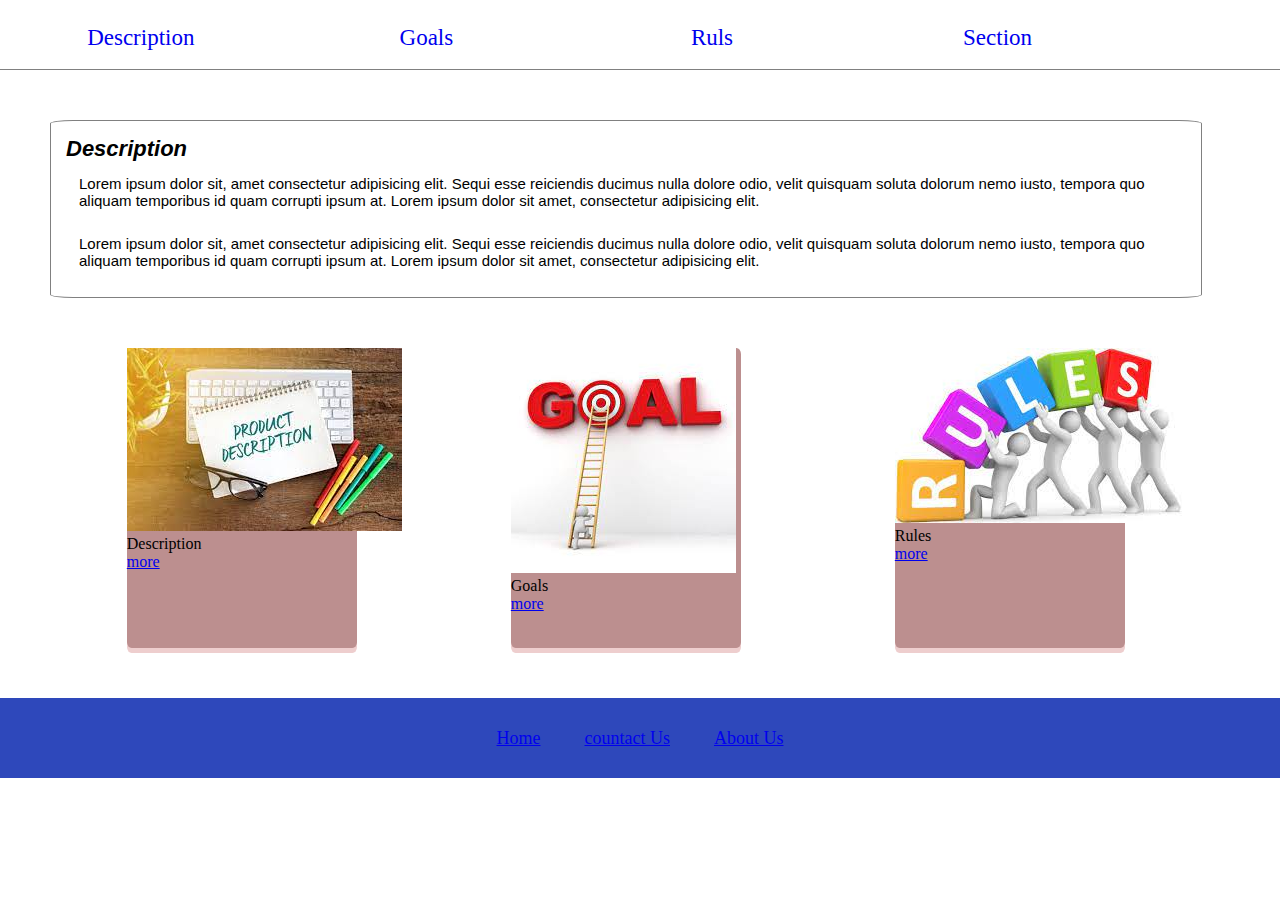
<file: index.html>
<!DOCTYPE html>
<html lang="en">
<head>
    <meta charset="UTF-8">
    <meta http-equiv="X-UA-Compatible" content="IE=edge">
    <meta name="viewport" content="width=device-width, initial-scale=1.0">
    <link rel="stylesheet" href="main.css" type="text/css">
    <title>flexable</title>
</head>
<body>
    <header>
        <nav class="nav"> 
            <ul>
                <li><a href="#index.html">Description</a></li>
                <li><a href="#index.html">Goals</a></li>
                <li><a href="#index.html">Ruls</a></li>
                <li><a href="#index.html">Section</a></li>
            </ul>
        </nav>
    </header>
    <main class="main"> 
        <section id="description">
            <h2>Description</h2>
            <p>
              Lorem ipsum dolor sit, amet consectetur adipisicing elit. Sequi esse reiciendis ducimus nulla dolore odio, velit quisquam soluta dolorum nemo iusto, tempora quo aliquam temporibus id quam corrupti ipsum at.
              Lorem ipsum dolor sit amet, consectetur adipisicing elit.
            </p>
            <p>
                Lorem ipsum dolor sit, amet consectetur adipisicing elit. Sequi esse reiciendis ducimus nulla dolore odio, velit quisquam soluta dolorum nemo iusto, tempora quo aliquam temporibus id quam corrupti ipsum at.
                Lorem ipsum dolor sit amet, consectetur adipisicing elit. 
              </p>
        </section>
        <section class="flex-container">
<div>
    <img src="images/descrip.jpg" alt="description">
    
        <p>Description</p>
    <a href="#description">more</a>
    
</div>
<div>
    <img src="images/goal.jpeg" alt="description">
    
        <p>Goals</p>
    <a href="#">more</a>
    
</div>
<div>
    <img src="images/rule.jpeg" alt="description">
    
        <p>Rules</p>
    <a href="#">more</a>
    
</div>

        </section>
        
    </main>
    <footer>
        <ul>
            <li><a href="#">Home</a></li>
            <li><a href="#">countact Us</a></li>
            <li><a href="#">About Us</a></li>
            
        </ul>
    </footer>
</body>
</html>
</file>
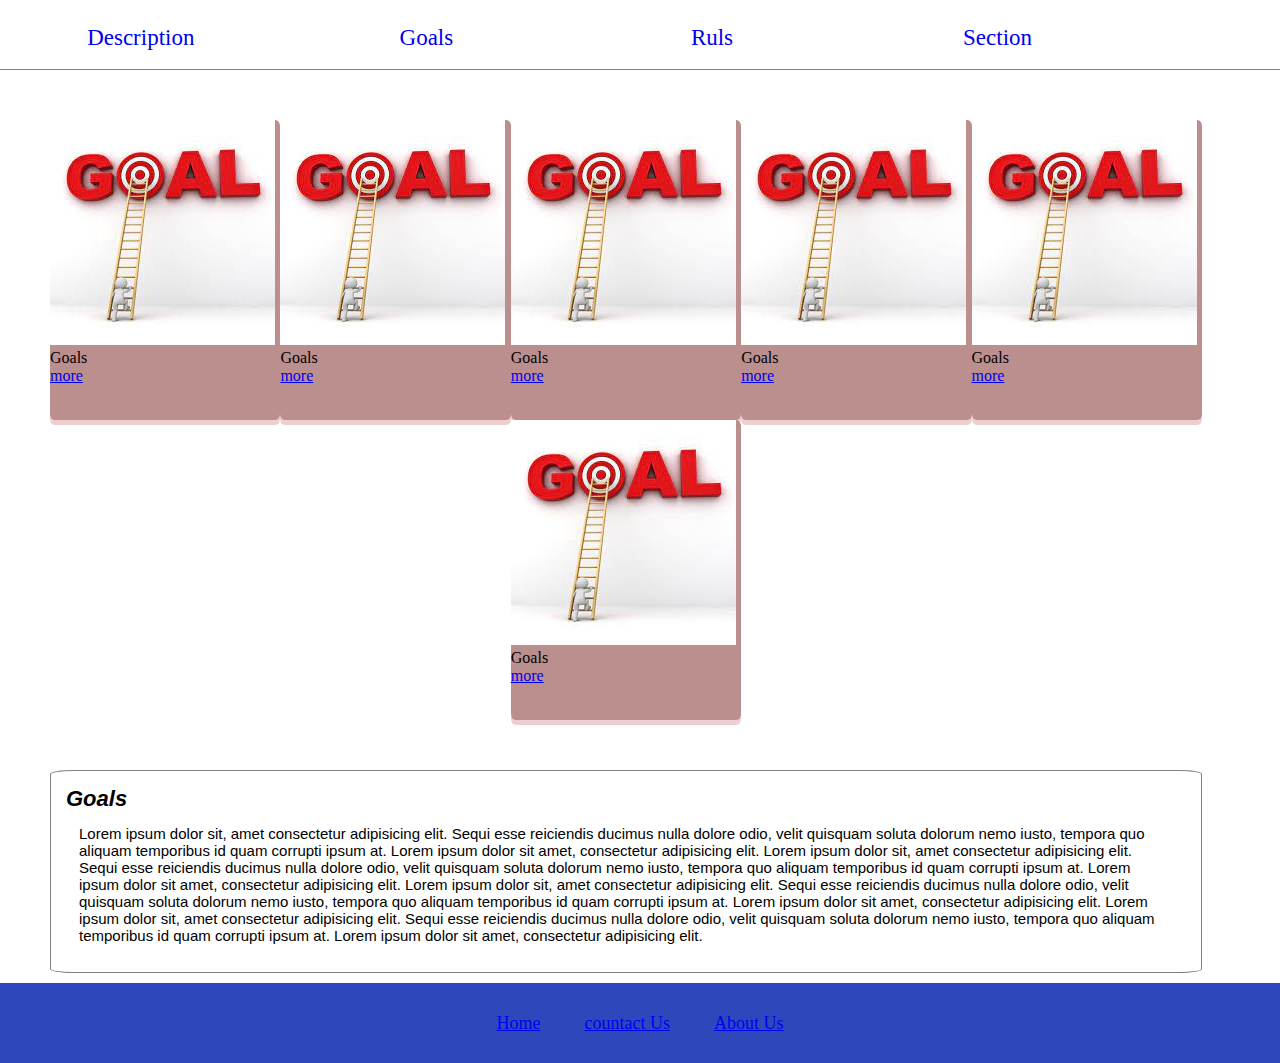
<file: goal.html>
<!DOCTYPE html>
<html lang="en">
<head>
    <meta charset="UTF-8">
    <meta http-equiv="X-UA-Compatible" content="IE=edge">
    <meta name="viewport" content="width=device-width, initial-scale=1.0">
    <link rel="stylesheet" href="main.css" type="text/css">
    <title>flexable</title>
</head>
<body>
    <header>
        <nav class="nav"> 
            <ul>
                <li><a href="#index.html">Description</a></li>
                <li><a href="#index.html">Goals</a></li>
                <li><a href="#index.html">Ruls</a></li>
                <li><a href="#index.html">Section</a></li>
            </ul>
        </nav>
    </header>
    <main class="main"> 
    
        <section class="flex-container">
            <div class="rule">
                <img src="images/goal.jpeg" alt="description">
                
                    <p>Goals</p>
                <a href="#">more</a>
                
            </div>
            <div class="rule">
                <img src="images/goal.jpeg" alt="description">
                
                    <p>Goals</p>
                <a href="#">more</a>
                
            </div>
            <div class="rule">
                <img src="images/goal.jpeg" alt="description">
                
                    <p>Goals</p>
                <a href="#">more</a>
                
            </div>
            <div class="rule">
                <img src="images/goal.jpeg" alt="description">
                
                    <p>Goals</p>
                <a href="#">more</a>
                
            </div>
            <div class="rule">
                <img src="images/goal.jpeg" alt="description">
                
                    <p>Goals</p>
                <a href="#">more</a>
                
            </div>
            <div class="rule">
                <img src="images/goal.jpeg" alt="description">
                
                    <p>Goals</p>
                <a href="#">more</a>
                
            </div>
          
        </section>
        <section id="description">
            <h2>Goals</h2>
            <p>
              Lorem ipsum dolor sit, amet consectetur adipisicing elit. Sequi esse reiciendis ducimus nulla dolore odio, velit quisquam soluta dolorum nemo iusto, tempora quo aliquam temporibus id quam corrupti ipsum at.
              Lorem ipsum dolor sit amet, consectetur adipisicing elit.
            
                Lorem ipsum dolor sit, amet consectetur adipisicing elit. Sequi esse reiciendis ducimus nulla dolore odio, velit quisquam soluta dolorum nemo iusto, tempora quo aliquam temporibus id quam corrupti ipsum at.
                Lorem ipsum dolor sit amet, consectetur adipisicing elit. 
           
                Lorem ipsum dolor sit, amet consectetur adipisicing elit. Sequi esse reiciendis ducimus nulla dolore odio, velit quisquam soluta dolorum nemo iusto, tempora quo aliquam temporibus id quam corrupti ipsum at.
                Lorem ipsum dolor sit amet, consectetur adipisicing elit.
            
                  Lorem ipsum dolor sit, amet consectetur adipisicing elit. Sequi esse reiciendis ducimus nulla dolore odio, velit quisquam soluta dolorum nemo iusto, tempora quo aliquam temporibus id quam corrupti ipsum at.
                  Lorem ipsum dolor sit amet, consectetur adipisicing elit. 
                </p>
              
            
        </section>
    </main>
    <footer>
        <ul>
            <li><a href="#">Home</a></li>
            <li><a href="#">countact Us</a></li>
            <li><a href="#">About Us</a></li>
            
        </ul>
    </footer>
</body>
</html>
</file>
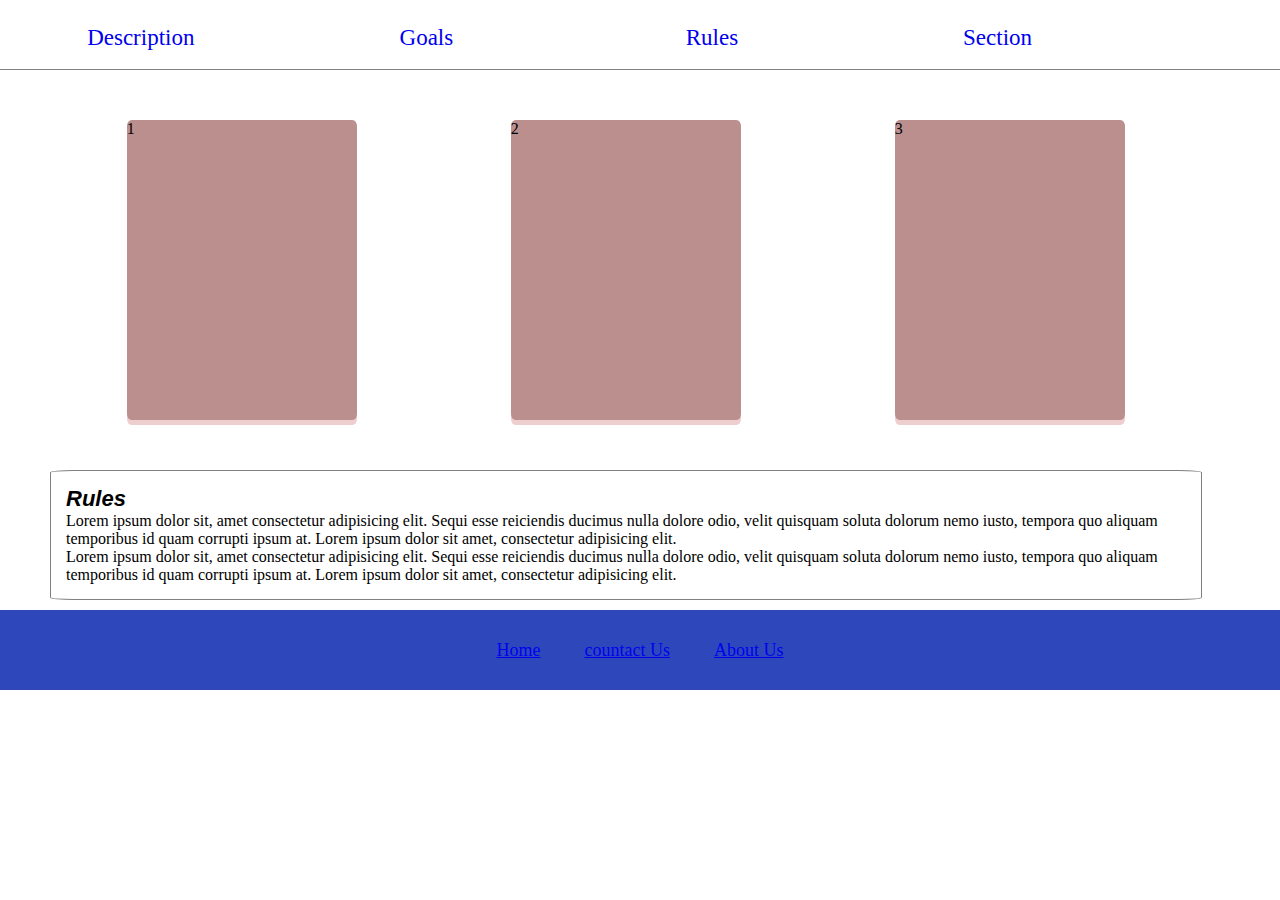
<file: rules.html>
<!DOCTYPE html>
<html lang="en">
<head>
    <meta charset="UTF-8">
    <meta http-equiv="X-UA-Compatible" content="IE=edge">
    <meta name="viewport" content="width=divice-width, initial-scale=1.0">
    <link rel="stylesheet" href="main.css" type="text/css">

    <title>Rules</title>
</head>
<body>
    <header>
        <nav class="nav"> 
            <ul>
                <li><a href="#index.html">Description</a></li>
                <li><a href="#index.html">Goals</a></li>
                <li><a href="#rules.html">Rules</a></li>
                <li><a href="#index.html">Section</a></li>
            </ul>
        </nav>
    </header>
    <main class="main"> 
       
        <section class="flex-container">
<div>1</div>
<div>2</div>
<div>3</div>
        </section>
        <section id="description">
            <h2>Rules</h2>
           <aside>
            <p>
                Lorem ipsum dolor sit, amet consectetur adipisicing elit. Sequi esse reiciendis ducimus nulla dolore odio, velit quisquam soluta dolorum nemo iusto, tempora quo aliquam temporibus id quam corrupti ipsum at.
                Lorem ipsum dolor sit amet, consectetur adipisicing elit.
              </p>
              <p>
                  Lorem ipsum dolor sit, amet consectetur adipisicing elit. Sequi esse reiciendis ducimus nulla dolore odio, velit quisquam soluta dolorum nemo iusto, tempora quo aliquam temporibus id quam corrupti ipsum at.
                  Lorem ipsum dolor sit amet, consectetur adipisicing elit. 
                </p>
           </aside>
        </section>
    </main>
    <footer>
        <ul>
            <li><a href="#">Home</a></li>
            <li><a href="#">countact Us</a></li>
            <li><a href="#">About Us</a></li>
            
        </ul>
    </footer>

</body>
</html>
</file>
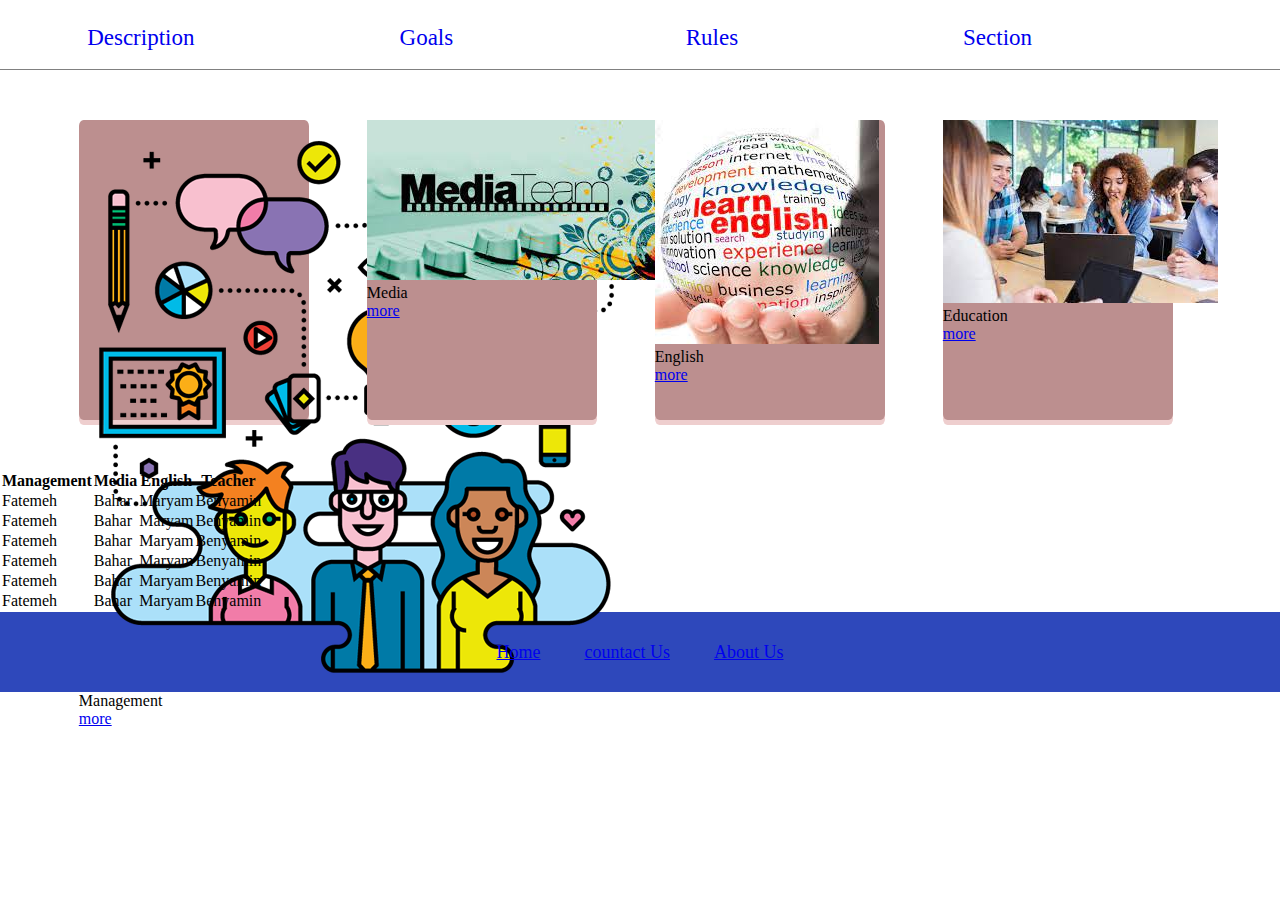
<file: section.html>
<!DOCTYPE html>
<html lang="en">
<head>
    <meta charset="UTF-8">
    <meta http-equiv="X-UA-Compatible" content="IE=edge">
    <meta name="viewport" content="width=divice-width, initial-scale=1.0">
    <link rel="stylesheet" href="main.css" type="text/css">

    <title>Rules</title>
</head>
<body>
    <header>
        <nav class="nav"> 
            <ul>
                <li><a href="index.html">Description</a></li>
                <li><a href="goal.html">Goals</a></li>
                <li><a href="rules.html">Rules</a></li>
                <li><a href="section.html">Section</a></li>
            </ul>
        </nav>
    </header>
    <main class="main"> 
       
        <section class="flex-container">
            <div class="rule">
                <img src="images/management.png" alt="description">
                
                    <p>Management</p>
                <a href="#">more</a>
                
            </div>
            <div class="rule">
                <img src="images/mediateam.jpeg" alt="description">
                
                    <p>Media</p>
                <a href="#">more</a>
                
            </div>
            <div class="rule">
                <img src="images/learning-english.jpeg" alt="description">
                
                    <p>English</p>
                <a href="#">more</a>
                
            </div>
            <div class="rule">
                <img src="images/educationteam.jpeg" alt="description">
                
                    <p>Education</p>
                <a href="#">more</a>
                
            </div>
           
       
           
              
                
           </section>
        <section id="section">
            <!-- create a table for team -->
            <table>
                <thead> <!--Table Header-->
                    <tr>
                        <th>Management</th>
                        <th>Media</th>
                        <th>English</th>
                        <th>Teacher</th>
                      
                    </tr>
                </thead>
                <tbody><!--Table Body-->
                   <tr>
                       <td>Fatemeh</td>
                       <td>Bahar</td>
                       <td>Maryam</td>
                       <td>Benyamin</td>
                   </tr>
                   <tr>
                    <td>Fatemeh</td>
                    <td>Bahar</td>
                    <td>Maryam</td>
                    <td>Benyamin</td>
                </tr>
                <tr>
                    <td>Fatemeh</td>
                    <td>Bahar</td>
                    <td>Maryam</td>
                    <td>Benyamin</td>
                </tr>
                <tr>
                    <td>Fatemeh</td>
                    <td>Bahar</td>
                    <td>Maryam</td>
                    <td>Benyamin</td>
                </tr>
                <tr>
                    <td>Fatemeh</td>
                    <td>Bahar</td>
                    <td>Maryam</td>
                    <td>Benyamin</td>
                </tr>
                <tr>
                    <td>Fatemeh</td>
                    <td>Bahar</td>
                    <td>Maryam</td>
                    <td>Benyamin</td>
                </tr>

                </tbody>
            </table>
           
           
         
        </section>
    </main>
    <footer>
        <ul>
            <li><a href="#">Home</a></li>
            <li><a href="#">countact Us</a></li>
            <li><a href="#">About Us</a></li>
            
        </ul>
    </footer>

</body>
</html>
</file>
<file: main.css>
/* global style */
*{
    box-sizing:border-box;
    margin:0;
    padding:0;
}

/* make flexable header */
header{
    width:100%;
    height:70px;
    border-bottom:1px solid grey;
    margin-bottom:50px;
   
}
.nav{
    display:flex;
    flex-wrap:wrap;
    justify-content:space-around;
    align-items:center;
    width:100%;
    margin-top:auto;
   
}
.nav ul{
    width:100%;
   
} 
.nav ul li {
display:inline-block;
width:22%;
margin:25px auto;
text-align: center;

}
/* style link in navigation */
.nav ul li a{
    text-decoration:none;
    text-align:center;
    font-size:23px;
    margin:auto;

}
.nav ul li a:hover{
    color:orange;
}

/* style description */
#description{
width:90%;
margin:10px 50px;
border:1px solid grey;
border-radius:2%;
padding:15px;

}
/* syle h2 in description id */
#description > h2{
    font-size:22px;
    font-style:oblique;
    font-family: 'Trebuchet MS', 'Lucida Sans Unicode', 'Lucida Grande', 'Lucida Sans', Arial, sans-serif;
}
/* style to paragraph in description */
#description > p{
    font-size:15px;
    font-family: 'Gill Sans', 'Gill Sans MT', Calibri, 'Trebuchet MS', sans-serif;
    padding:13px;
} 

/* create a flex container for div elements */
.flex-container{
    width:90%;
    display:flex;
    justify-content:space-around;
    align-items:center;
    flex-wrap:wrap;
    margin:50px 50px;
}

/* style div in flex-container */
.flex-container div{
    width:20%;
    height:300px;
    background-color:#BC8F8F;
    border-radius:2%;
    box-shadow :0 5px rgb(238, 206, 206);

}
 /* style footer */
 footer{
     display:flex;
     justify-content:center;
     align-items:center;
    
     width:100%;
     background-color:rgb(46, 72, 187);
     height:80px;
     align-items:center;
 }
  /* style ul in footer */
  footer ul li{
      display:inline-block;
      text-align:center;
      color:rgb(209, 199, 199);
      font-size: 18px;
      margin:20px;

}
/* End styles index.html */

/*  */
</file>
